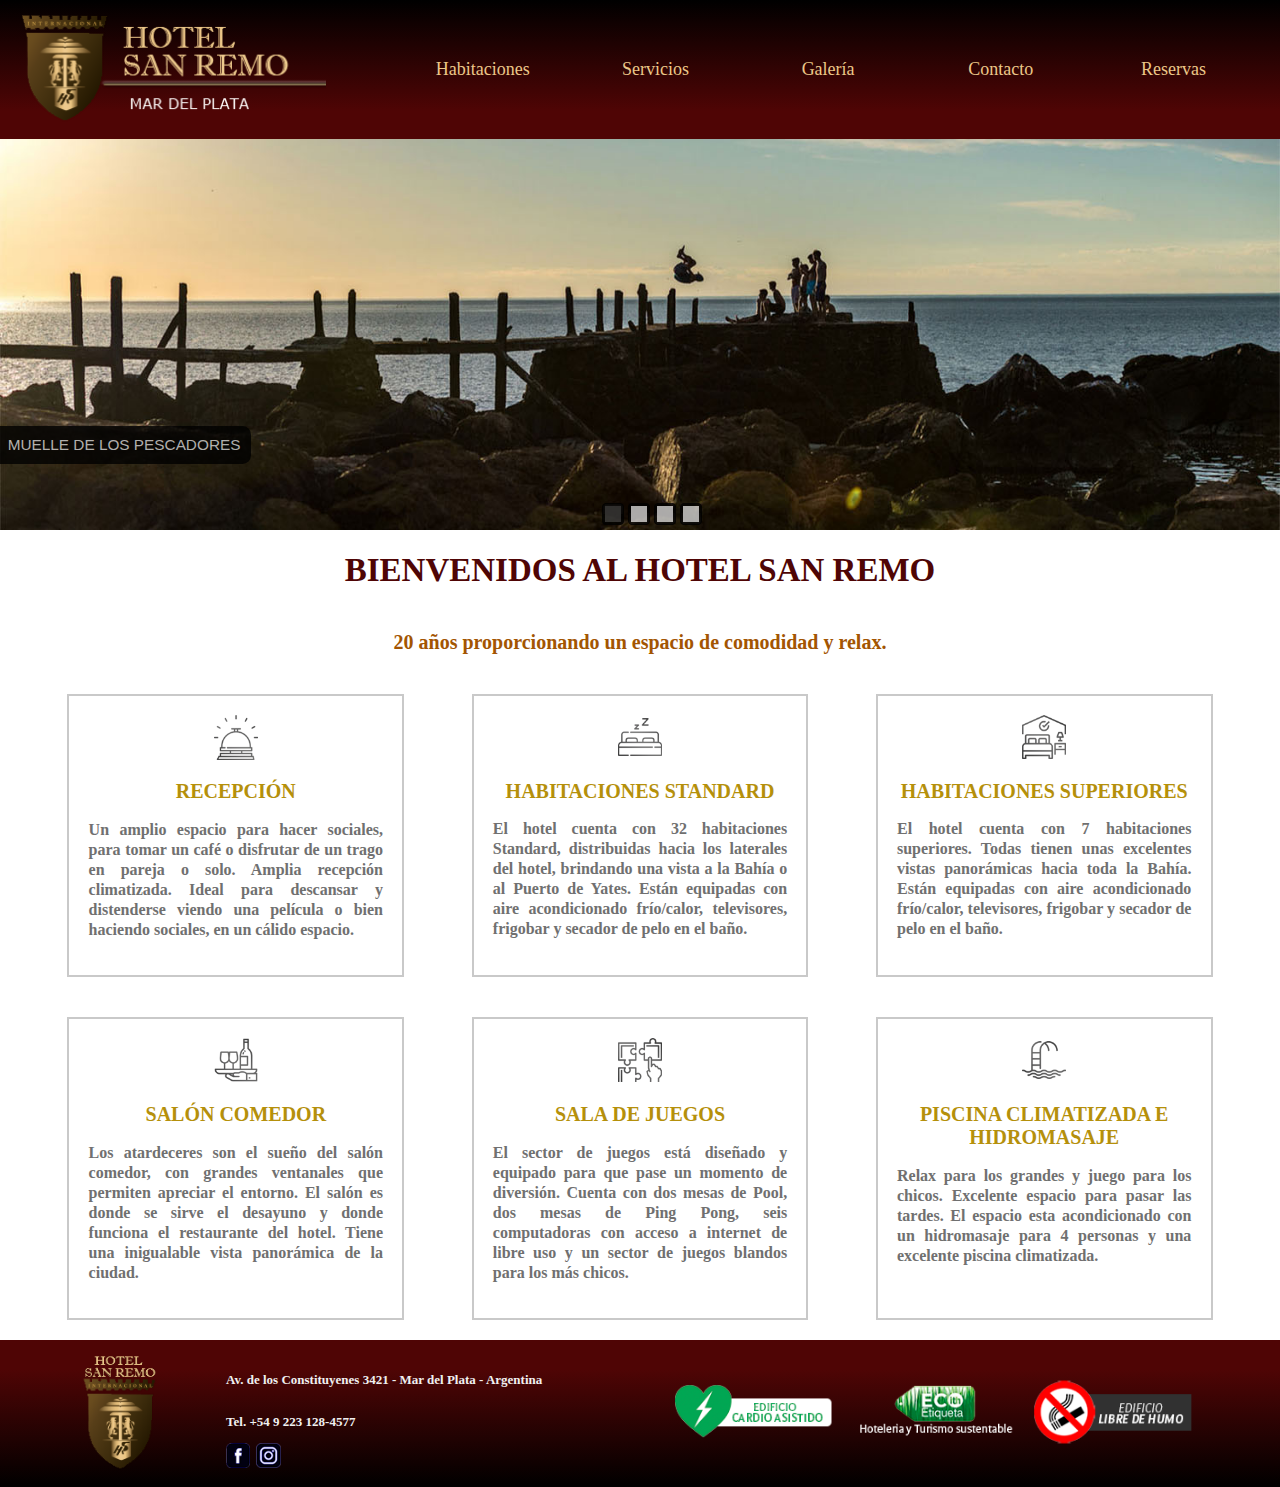
<file: index.html>
<!DOCTYPE html>
<html lang="es">
	<head>
		<title>Hotel San Remo</title>
		<meta charset="utf-8">
		<link href="estilos.css" rel="stylesheet" type="text/css">
		<meta name="viewport" content="width=device-width, initial-scale=1.0">
		<link rel="icon" href="imagenes/favicon.ico" type="image/ico">
		
		<!-- Start WOWSlider.com HEAD section -->
		<link rel="stylesheet" type="text/css" href="engine1/style.css" />
		<script type="text/javascript" src="engine1/jquery.js"></script>
		<!-- End WOWSlider.com HEAD section -->
	</head>
	
	<body>
		<header>
			<div class="logo">
				<a href="index.html" title="Inicio">
					<img src="imagenes/logo.png" alt="Logo">
				</a>
			</div>
			<nav>
				<a href="habitaciones.html" title="Detalles de las habitaciones">Habitaciones</a>
				<a href="#" title="Vea los servicios que ofrecemos">Servicios</a>
				<a href="galeria.html" title="Heche un vistazo de nuestro hotel">Galería</a>
				<a href="#" title="Contáctenos">Contacto</a>
				<a href="#" title="Reserve su habitación ahora mismo">Reservas</a>
			</nav>
		</header>
		<main>
			<div class="slider">
				<!-- Start WOWSlider.com BODY section -->
				<div id="wowslider-container1">
				<div class="ws_images"><ul>
						<li><img src="data1/images/1.jpg" alt="Muelle de los Pescadores" title="Muelle de los Pescadores" id="wows1_0"/></li>
						<li><img src="data1/images/2.jpg" alt="Playa de Surf" title="Playa de Surf" id="wows1_1"/></li>
						<li><!--<a href="http://wowslider.net">--><img src="data1/images/3.jpg" alt="slider html" title="Lobby del Hotel" id="wows1_2"/><!--</a>--></li>
						<li><img src="data1/images/4.jpg" alt="Playa de Piedras" title="Playa de Piedras" id="wows1_3"/></li>
					</ul></div>
				<div class="ws_bullets"><div>
						<a href="#" title="Muelle de los Pescadores"><span><!--<img src="data1/tooltips/1.jpg" alt="Muelle de los Pescadores"/>--></span></a>
						<a href="#" title="Playa de Surf"><span><!--<img src="data1/tooltips/2.jpg" alt="Playa de Surf"/>--></span></a>
						<a href="#" title="Lobby del Hotel"><span><!--<img src="data1/tooltips/3.jpg" alt="Lobby del Hotel"/>--></span></a>
						<a href="#" title="Playa de Piedras"><span><!--<img src="data1/tooltips/4.jpg" alt="Playa de Piedras"/>--></span></a>
				</div></div><!--<div class="ws_script" style="position:absolute;left:-99%"><a href="http://wowslider.net">slider html</a> by WOWSlider.com v9.0</div>-->
				<div class="ws_shadow"></div>
				</div>	
				<script type="text/javascript" src="engine1/wowslider.js"></script>
				<script type="text/javascript" src="engine1/script.js"></script>
				<!-- End WOWSlider.com BODY section -->
			</div>
			<h1>BIENVENIDOS AL HOTEL SAN REMO</h1>
			<p>20 años proporcionando un espacio de comodidad y relax.</p>
			<div class="padre">
				<div class="ficha">
					<div class="imagen">
						<img src="imagenes/iconos/recepcion.png" alt="Recepción">
					</div>
					<div class="texto">
						<h2>RECEPCIÓN</h2>
						<p>Un amplio espacio para hacer sociales, para tomar un café o disfrutar de un trago en pareja o solo. Amplia
						recepción climatizada. Ideal para descansar y distenderse viendo una película o bien haciendo sociales, en un
						cálido espacio.</p>
					</div>
				</div>
				<div class="ficha">
					<div class="imagen">
						<img src="imagenes/iconos/hab_std.png" alt="Habitaciones Estándar">
					</div>
					<div class="texto">
						<h2>HABITACIONES STANDARD</h2>
						<p>El hotel cuenta con 32 habitaciones Standard, distribuidas hacia los laterales del hotel, brindando una
						vista a la Bahía o al Puerto de Yates. Están equipadas con aire acondicionado frío/calor, televisores, frigobar
						y secador de pelo en el baño.</p>
					</div>
				</div>
				<div class="ficha">
					<div class="imagen">
						<img src="imagenes/iconos/hab_sup.png" alt="Habitaciones Superiores">
					</div>
					<div class="texto">
						<h2>HABITACIONES SUPERIORES</h2>
						<p>El hotel cuenta con 7 habitaciones superiores. Todas tienen unas excelentes vistas panorámicas hacia toda la
						Bahía. Están equipadas con aire acondicionado frío/calor, televisores, frigobar y secador de pelo en el baño.</p>
					</div>
				</div>
				<div class="ficha">
					<div class="imagen">
						<img src="imagenes/iconos/salon.png" alt="Salón Comedor">
					</div>
					<div class="texto">
						<h2>SALÓN COMEDOR</h2>
						<p>Los atardeceres son el sueño del salón comedor, con grandes ventanales que permiten apreciar el entorno.
						El salón es donde se sirve el desayuno y donde funciona el restaurante del hotel. Tiene una inigualable vista
						panorámica de la ciudad.</p>
					</div>
				</div>
				<div class="ficha">
					<div class="imagen">
						<img src="imagenes/iconos/juegos.png" alt="Sala de Juegos">
					</div>
					<div class="texto">
						<h2>SALA DE JUEGOS</h2>
						<p>El sector de juegos está diseñado y equipado para que pase un momento de diversión. Cuenta con dos mesas
						de Pool, dos mesas de Ping Pong, seis computadoras con acceso a internet de libre uso y un sector de juegos blandos
						para los más chicos.</p>
					</div>
				</div>
				<div class="ficha">
					<div class="imagen">
						<img src="imagenes/iconos/piscina.png" alt="Piscina Climatizada e Hidromasaje">
					</div>
					<div class="texto">
						<h2>PISCINA CLIMATIZADA E HIDROMASAJE</h2>
						<p>Relax para los grandes y juego para los chicos. Excelente espacio para pasar las tardes. El espacio esta
						acondicionado con un hidromasaje para 4 personas y una excelente piscina climatizada.</p>
					<div>
				</div>
			</div>
		</main>
		<footer>
			<div class="logo_alt">
				<img src="imagenes/logo_footer.png" alt="Logo Alterno">
			</div>
			<div class="contacto">
				<p>Av. de los Constituyenes 3421 - Mar del Plata - Argentina</p>
				<p>Tel. +54 9 223 128-4577</p>
				<a href="https://www.facebook.com/" title="Facebook" target="_blank">
					<img src="imagenes/iconos/facebook.png" alt="Facebook">
				</a>
				<a href="https://www.instagram.com/" title="Instagram" target="_blank">
					<img src="imagenes/iconos/instagram.png" alt="Instagram">
				</a>
			</div>
			<div class="contratos_reglas">
				<div>
					<img src="imagenes/iconos/cardio.png" alt="Edificio Cardio Asistido">
				</div>
				<div>
					<img src="imagenes/iconos/eco.png" alt="Hotelería y Turismo Sustentable">
				</div>
				<div>
					<img src="imagenes/iconos/libre.png" alt="Edificio Libre de Humo">
				</div>
			</div>
		</footer>
	</body>
</html>
</file>
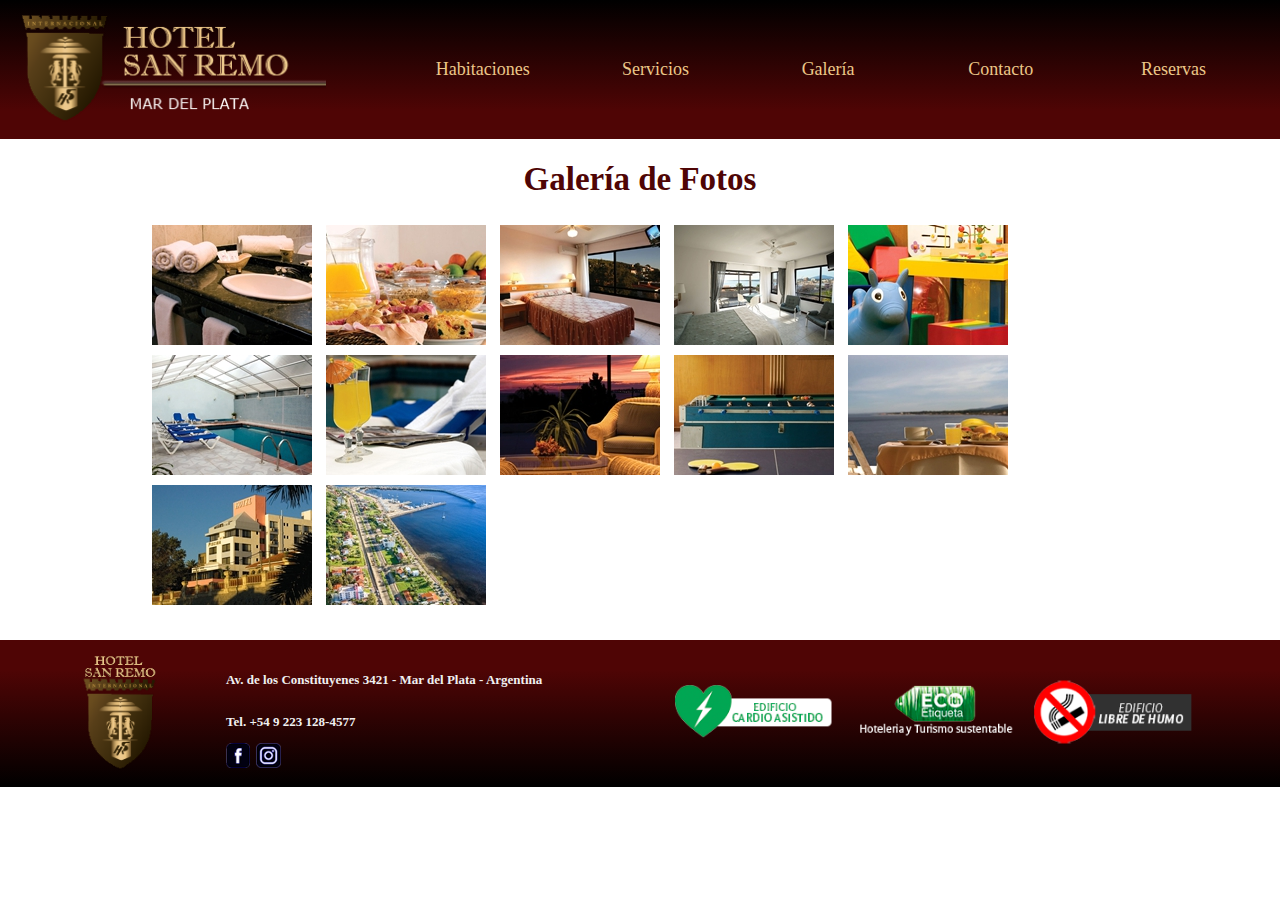
<file: galeria.html>
<!DOCTYPE html>
<html lang="es">
	<head>
		<title>Hotel San Remo</title>
		<meta charset="utf-8">
		<link href="estilos.css" rel="stylesheet" type="text/css">
		<meta name="viewport" content="width=device-width, initial-scale=1.0">
		<link rel="icon" href="imagenes/favicon.ico" type="image/ico">
		<!-- Start VisualLightBox.com HEAD section -->
			<link rel="stylesheet" href="galeria_files/vlb_files1/vlightbox1.css" type="text/css" />
			<link rel="stylesheet" href="galeria_files/vlb_files1/visuallightbox.css" type="text/css" media="screen" />
			<script src="galeria_files/vlb_engine/jquery.min.js" type="text/javascript"></script>
			<script src="galeria_files/vlb_engine/visuallightbox.js" type="text/javascript"></script>
		<!-- End VisualLightBox.com HEAD section -->
	</head>
	
	<body>
		<header>
			<div class="logo">
				<a href="index.html" title="Inicio">
					<img src="imagenes/logo.png" alt="Logo">
				</a>
			</div>
			<nav>
				<a href="habitaciones.html" title="Detalles de las habitaciones">Habitaciones</a>
				<a href="#" title="Vea los servicios que ofrecemos">Servicios</a>
				<a href="galeria.html" title="Heche un vistazo de nuestro hotel">Galería</a>
				<a href="#" title="Contáctenos">Contacto</a>
				<a href="#" title="Reserve su habitación ahora mismo">Reservas</a>
			</nav>
		</header>
		<main>
			<h1>Galería de Fotos</h1>
			
			<!-- Start VisualLightBox.com BODY section id=1 -->
				<div id="vlightbox1">
				    <a class="vlightbox1" href="galeria_files/vlb_images1/banio.jpg" title="Baño"><img src="galeria_files/vlb_thumbnails1/banio.jpg" alt="banio"/></a>
					<a class="vlightbox1" href="galeria_files/vlb_images1/desayuno.jpg" title="Desayuno"><img src="galeria_files/vlb_thumbnails1/desayuno.jpg" alt="desayuno"/></a>
					<a class="vlightbox1" href="galeria_files/vlb_images1/hab_estandar.jpg" title="Habitación Estándar"><img src="galeria_files/vlb_thumbnails1/hab_estandar.jpg" alt="hab_estandar"/></a>
					<a class="vlightbox1" href="galeria_files/vlb_images1/hab_superior.jpg" title="Habitación Superior"><img src="galeria_files/vlb_thumbnails1/hab_superior.jpg" alt="hab_superior"/></a>
					<a class="vlightbox1" href="galeria_files/vlb_images1/juegos.jpg" title="Juegos"><img src="galeria_files/vlb_thumbnails1/juegos.jpg" alt="juegos"/></a>
					<a class="vlightbox1" href="galeria_files/vlb_images1/piscina.jpg" title="Piscina"><img src="galeria_files/vlb_thumbnails1/piscina.jpg" alt="piscina"/></a>
					<a class="vlightbox1" href="galeria_files/vlb_images1/piscina2.jpg" title="Refrescos en la Piscina"><img src="galeria_files/vlb_thumbnails1/piscina2.jpg" alt="piscina2"/></a>
					<a class="vlightbox1" href="galeria_files/vlb_images1/recepcion.jpg" title="Recepción"><img src="galeria_files/vlb_thumbnails1/recepcion.jpg" alt="recepcion"/></a>
					<a class="vlightbox1" href="galeria_files/vlb_images1/sala_juegos.jpg" title="Sala de Juegos"><img src="galeria_files/vlb_thumbnails1/sala_juegos.jpg" alt="sala_juegos"/></a>
					<a class="vlightbox1" href="galeria_files/vlb_images1/terraza.jpg" title="Terraza"><img src="galeria_files/vlb_thumbnails1/terraza.jpg" alt="terraza"/></a>
					<a class="vlightbox1" href="galeria_files/vlb_images1/vista.jpg" title="Hotel"><img src="galeria_files/vlb_thumbnails1/vista.jpg" alt="vista"/></a>
					<a class="vlightbox1" href="galeria_files/vlb_images1/vista_aerea.jpg" title="Vista Aérea"><img src="galeria_files/vlb_thumbnails1/vista_aerea.jpg" alt="vista_aerea"/></a>
					<!--<span class="vlb"><a href="http://visuallightbox.com">free lightbox galleries</a>by VisualLightBox.com v6.1</span>-->
				</div>
				<script src="galeria_files/vlb_engine/thumbscript1.js" type="text/javascript"></script>
				<script src="galeria_files/vlb_engine/vlbdata1.js" type="text/javascript"></script>
			<!-- End VisualLightBox.com BODY section -->
		</main>
		<footer>
			<div class="logo_alt">
				<img src="imagenes/logo_footer.png" alt="Logo Alterno">
			</div>
			<div class="contacto">
				<p>Av. de los Constituyenes 3421 - Mar del Plata - Argentina</p>
				<p>Tel. +54 9 223 128-4577</p>
				<a href="https://www.facebook.com/" title="Facebook" target="_blank">
					<img src="imagenes/iconos/facebook.png" alt="Facebook">
				</a>
				<a href="https://www.instagram.com/" title="Instagram" target="_blank">
					<img src="imagenes/iconos/instagram.png" alt="Instagram">
				</a>
			</div>
			<div class="contratos_reglas">
				<div>
					<img src="imagenes/iconos/cardio.png" alt="Edificio Cardio Asistido">
				</div>
				<div>
					<img src="imagenes/iconos/eco.png" alt="Hotelería y Turismo Sustentable">
				</div>
				<div>
					<img src="imagenes/iconos/libre.png" alt="Edificio Libre de Humo">
				</div>
			</div>
		</footer>
	</body>
</html>
</file>
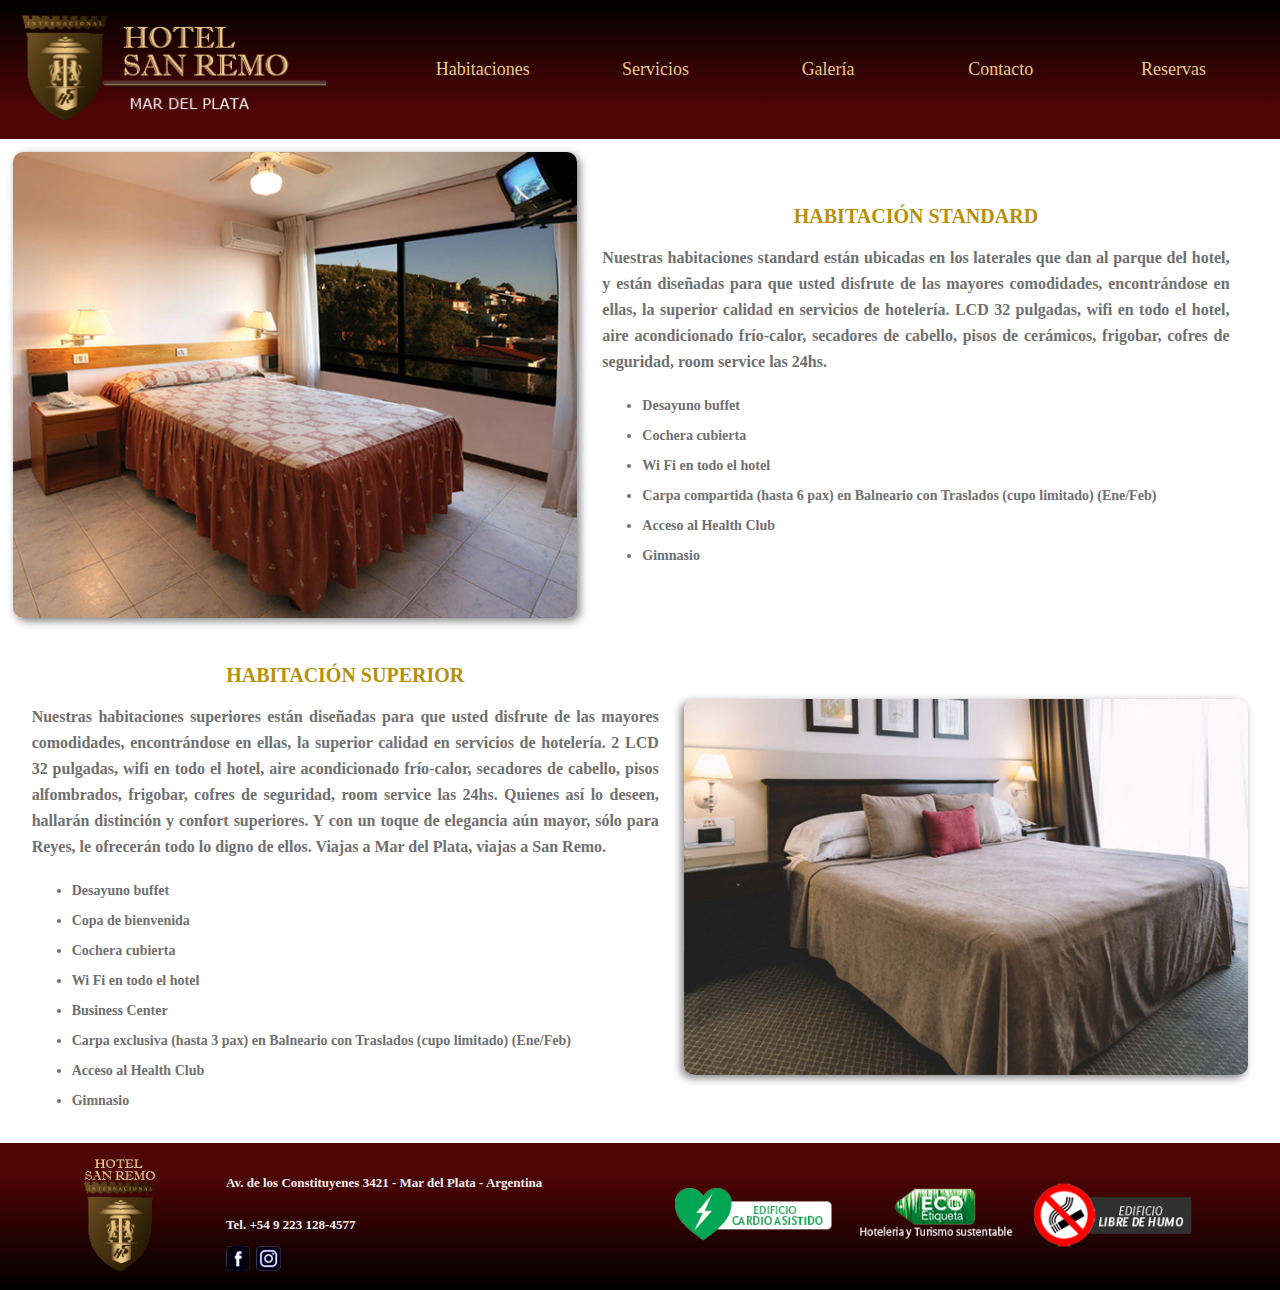
<file: habitaciones.html>
<!DOCTYPE html>
<html lang="es">
	<head>
		<title>Hotel San Remo</title>
		<meta charset="utf-8">
		<link href="estilos.css" rel="stylesheet" type="text/css">
		<meta name="viewport" content="width=device-width, initial-scale=1.0">
		<link rel="icon" href="imagenes/favicon.ico" type="image/ico">
	</head>
	
	<body>
		<header>
			<div class="logo">
				<a href="index.html" title="Inicio">
					<img src="imagenes/logo.png" alt="Logo">
				</a>
			</div>
			<nav>
				<a href="habitaciones.html" title="Detalles de las habitaciones">Habitaciones</a>
				<a href="#" title="Vea los servicios que ofrecemos">Servicios</a>
				<a href="galeria.html" title="Heche un vistazo de nuestro hotel">Galería</a>
				<a href="#" title="Contáctenos">Contacto</a>
				<a href="#" title="Reserve su habitación ahora mismo">Reservas</a>
			</nav>
		</header>
		<main>
			<div class="std">
				<div class="imagen2">
					<img src="imagenes/habitaciones/standard.jpg" alt="Foto Habitación Estándar">
				</div>
				<div class="texto2">
					<h2>HABITACIÓN STANDARD</h2>
					<p>Nuestras habitaciones standard están ubicadas en los laterales que dan al parque del hotel, y están diseñadas 
					para que usted disfrute de las mayores comodidades, encontrándose en ellas, la superior calidad en servicios de hotelería. 
					LCD 32 pulgadas, wifi en todo el hotel, aire acondicionado frío-calor, secadores de cabello, pisos de cerámicos, frigobar,
					cofres de seguridad, room service las 24hs.</p>
					<ul>
						<li>
							Desayuno buffet
						</li>
						<li>
							Cochera cubierta
						</li>
						<li>
							Wi Fi en todo el hotel
						</li>
						<li>
							Carpa compartida (hasta 6 pax) en Balneario con Traslados (cupo limitado) (Ene/Feb)
						</li>
						<li>
							Acceso al Health Club
						</li>
						<li>
							Gimnasio
						</li>
					</ul>
				</div>
			</div>
			<div class="sup">
				<div class="imagen2">
					<img src="imagenes/habitaciones/superior.jpg" alt="Foto Habitación Superior">
				</div>
				<div class="texto2">
					<h2>HABITACIÓN SUPERIOR</h2>
					<p>Nuestras habitaciones superiores están diseñadas para que usted disfrute de las mayores comodidades, encontrándose
					en ellas, la superior calidad en servicios de hotelería. 2 LCD 32 pulgadas, wifi en todo el hotel, aire acondicionado
					frío-calor, secadores de cabello, pisos alfombrados, frigobar, cofres de seguridad, room service las 24hs. Quienes
					así lo deseen, hallarán distinción y confort superiores. Y con un toque de elegancia aún mayor, sólo para Reyes,
					le ofrecerán todo lo digno de ellos. Viajas a Mar del Plata, viajas a San Remo.</p>
					<ul>
						<li>
							Desayuno buffet
						</li>
						<li>
							Copa de bienvenida
						</li>
						<li>
							Cochera cubierta
						</li>
						<li>
							Wi Fi en todo el hotel
						</li>
						<li>
							Business Center
						</li>
						<li>
							Carpa exclusiva (hasta 3 pax) en Balneario con Traslados (cupo limitado) (Ene/Feb)
						</li>
						<li>
							Acceso al Health Club
						</li>
						<li>
							Gimnasio
						</li>
					</ul>
				</div>
			</div>
		</main>
		<footer>
			<div class="logo_alt">
				<img src="imagenes/logo_footer.png" alt="Logo Alterno">
			</div>
			<div class="contacto">
				<p>Av. de los Constituyenes 3421 - Mar del Plata - Argentina</p>
				<p>Tel. +54 9 223 128-4577</p>
				<a href="https://www.facebook.com/" title="Facebook" target="_blank">
					<img src="imagenes/iconos/facebook.png" alt="Facebook">
				</a>
				<a href="https://www.instagram.com/" title="Instagram" target="_blank">
					<img src="imagenes/iconos/instagram.png" alt="Instagram">
				</a>
			</div>
			<div class="contratos_reglas">
				<div>
					<img src="imagenes/iconos/cardio.png" alt="Edificio Cardio Asistido">
				</div>
				<div>
					<img src="imagenes/iconos/eco.png" alt="Hotelería y Turismo Sustentable">
				</div>
				<div>
					<img src="imagenes/iconos/libre.png" alt="Edificio Libre de Humo">
				</div>
			</div>
		</footer>
	</body>
</html>
</file>
<file: estilos.css>
body{
	margin:0;
	font-family:"Palatino Linotype", "Book Antiqua",serif;
}

img{
	width:100%;
	height:auto;
}

/*Header*/

header{
	display:flex;
	width:98%;
	height:auto;
	background: linear-gradient(180deg, #000, #4f0505 80%);
	justify-content:space-between;
	padding:1%;
}

.logo{
	width:25%;
	height:auto;
}

nav{
	display:flex;
	width:70%;
	height:auto;
	justify-content:space-evenly;
	align-items:center;
}

nav a:link, nav a:visited{
	font-size:18px;
	width:18%;
	height:auto;
	text-decoration:none;
	color:#ecc788;
	text-align:center;
}

nav a:hover{
	color:#fcdca4;
	font-weight:bold;
	font-size:20px;
	transition:all 0.6s;
}

/*Main*/

/*Index*/

main{
	display:flex;
	width:100%;
	height:auto;
	flex-wrap:wrap;
	justify-content:center;
	align-items:center;
	flex-direction:column;
}

.slider{
	width:100%;
	height:auto;
}

main h1{
	font-size:33px;
	color:#4f0505;
}

p{
	font-size:20px;
	color:#a35502;
	font-weight:bold;
}

.padre{
	display:flex;
	width:100%;
	height:auto;
	flex-wrap:wrap;
	justify-content:space-evenly;
}

.ficha{
	display:flex;
	width:23%;
	height:auto;
	flex-direction:column;
	align-items:center;
	border-style:solid;
	border-color:#c9c9c9;
	border-width:2px;
	padding:1.5%;
	margin-top:20px;
	margin-bottom:20px;
}

	/*Dentro de .ficha*/
	
	.imagen{
		width:15%;
		height:auto;
	}
	
	.texto{
		width:100%;
		height:auto;
	}
	
		/*Dentro de .texto*/
		
		.texto h2{
			font-size:20px;
			text-align:center;
			color:#b5900b;
		}
		
		.texto p{
			font-size:16px;
			line-height:20px;
			color:#707070;
			text-align:justify;
		}

/*Efectos de .ficha*/
	
.ficha:hover{
	/*width:24%;*/
	height:auto;
	box-shadow:0px 0px 3px #000;
	transition:all 1s;
	border-radius:10px;
}

/*Habitaciones*/

.std{
	display:flex;
	width:98%;
	height:auto;
	padding:1%;
	align-items:center;
}

.sup{
	display:flex;
	width:98%;
	height:auto;
	padding:1%;
	align-items:center;
	justify-content:center;
	flex-direction:row-reverse;
}

	/*Dentro de .std*/
	
	.std .imagen2{
		width:45%;
		height:auto;
		margin-right:2%;
	}
	
	.std .texto2{
		width:50%;
		height:auto;
	}
	
		/*Dentro de .texto2 y .imagen2*/
		
		.texto2 h2{
			font-size:20px;
			text-align:center;
			color:#b5900b;
		}
		
		.texto2 p{
			font-size:16px;
			line-height:26px;
			color:#707070;
			text-align:justify;
		}
		
		.texto2 ul{
			font-size:14px;
			line-height:30px;
			color:#707070;
			text-align:justify;
			font-weight:bold;
		}
		
		.imagen2 img{
			border-radius:10px;
			box-shadow:3px 3px 8px #828282;
		}
		
	/*Dentro de .sup*/
	
	.sup .imagen2{
		width:45%;
		height:auto;
		margin-left:2%;
	}
	
	.sup .texto2{
		width:50%;
		height:auto;
	}
	
		/*Dentro de .texto2 y .imagen2*/
		
		.sup .imagen2 img{
			border-radius:10px;
			box-shadow:-3px 3px 8px #828282;
		}

/*Footer*/

footer{
	display:flex;
	width:98%;
	height:auto;
	background: linear-gradient(0deg, #000, #4f0505 80%);
	padding:1%;
	justify-content:space-evenly;
	align-items:center;
}

.logo_alt{
	width:7%;
	height:auto;
}

.contacto{
	display:flex;
	width:30%;
	height:auto;
	flex-wrap:wrap;
}

	/*Dentro de .contacto*/
	
	.contacto p{
		width:100%;
		height:auto;
		font-size:13px;
		color:#f0f0f0;
	}
	
	.contacto a:link, .contacto a:hover, .contacto a:visited{
		display:flex;
		width:6.5%;
		height:auto;
		text-decoration:none;
		margin-right:1.5%;
	}
	
.contratos_reglas{
	display:flex;
	width:43%;
	height:auto;
	justify-content:space-around;
	align-items:center;
}

	/*Dentro de .contratos_reglas*/
	
	.contratos_reglas div{
		width:30%;
		height:auto;
	}

/*Celular*/
@media screen and (max-width:800px){
	
	/*Header*/
	
	header{
		width:96%;
		flex-direction:column;
		align-items:center;
		padding:2%;
	}
	
	.logo{
		width:90%;
		height:auto;
		margin-bottom:8px;
	}
	
	nav{
		flex-direction:column;
		align-items:center;
	}
	
	nav a:link, nav a:visited{
		width:100%;
		font-size:24px;
		margin-bottom:8px;
	}
	
	nav a:hover{
		width:100%;
	}
	
	/*Main*/
	
	/*Index*/
	
	main h1{
		font-size:30px;
		text-align:center;
	}
	
	p{
		font-size:20px;
		text-align:center;
		margin-left:2%;
		margin-right:2%;
	}
	
	.padre{
		flex-direction:column;
		align-items:center;
	}
	
		/*Dentro de .padre*/
		
		.ficha{
			width:90%;
			padding:2%;
		}
		
			/*Dentro de .ficha*/
		
			.imagen{
				width:19%;
			}
		
				/*Dentro de .texto*/
				
				.texto h2{
					font-size:23px;
				}
				
				.texto p{
					font-size:18px;
					line-height:25px;
				}
	
	/*Habitaciones*/
	
	.std{
		width:95%;
		flex-direction:column;
		margin-top:10px;
	}
	
	.sup{
		width:95%;
		flex-direction:column;
	}
	
		/*Dentro de .std y .sup*/
		
		.std .imagen2{
			width:100%;
		}
		
		.std .texto2{
			width:100%;
		}
		
		.sup .imagen2{
			width:100%;
		}
		
		.sup .texto2{
			width:100%;
		}
		
			/*Dentro de .texto2*/
			/*20 16 14*/
			.texto2 h2{
				font-size:23px;
			}
			
			.texto2 p{
				font-size:18px;
				line-height:27px;
			}
			
			.texto2 ul{
				font-size:17px;
				line-height:26px;
			}
			
				/*Dentro de ul*/
				
				li{
					margin-bottom:23px;
				}
	
	/*Footer*/
	
	footer{
		width:96%;
		flex-direction:column;
		padding:2%;
	}
	
	.logo_alt{
		width:35%;
	}
	
	.contacto{
		width:90%;
		justify-content:center;
		margin-bottom:12px;
	}
	
		/*Dentro de .contacto*/
		
		.contacto p{
			font-size:18px;
			text-align:center;
		}
		
		.contacto a:link, .contacto a:hover, .contacto a:visited{
			width:10%;
		}
	
	.contratos_reglas{
		width:90%;
		flex-direction:column;
	}
	
		/*Dentro de .contratos_reglas*/
		
		.contratos_reglas div{
			width:50%;
		}
}
</file>
<file: engine1/style.css>
/*
 *	generated by WOW Slider 9.0
 *	template Digit
 */

#wowslider-container1 { 
	display: table;
	zoom: 1; 
	position: relative;
	width: 100%;
	max-width: 100%;
	max-height:458px;
	margin:0px auto 0px;
	z-index:90;
	text-align:left; /* reset align=center */
	font-size: 10px;
	text-shadow: none; /* fix some user styles */

	/* reset box-sizing (to boostrap friendly) */
	-webkit-box-sizing: content-box;
	-moz-box-sizing: content-box;
	box-sizing: content-box; 
}
* html #wowslider-container1{ width:1500px }
#wowslider-container1 .ws_images ul{
	position:relative;
	width: 10000%; 
	height:100%;
	left:0;
	list-style:none;
	margin:0;
	padding:0;
	border-spacing:0;
	overflow: visible;
	/*table-layout:fixed;*/
}
#wowslider-container1 .ws_images ul li{
	position: relative;
	width:1%;
	height:100%;
	line-height:0; /*opera*/
	overflow: hidden;
	float:left;
	/*font-size:0;*/
	padding:0 0 0 0 !important;
	margin:0 0 0 0 !important;
}

#wowslider-container1 .ws_images{
	position: relative;
	left:0;
	top:0;
	height:100%;
	max-height:458px;
	max-width: 100%;
	vertical-align: top;
	border:none;
	overflow: hidden;
}
#wowslider-container1 .ws_images ul a{
	width:100%;
	height:100%;
	max-height:458px;
	display:block;
	color:transparent;
}
#wowslider-container1 img{
	max-width: none !important;
}
#wowslider-container1 .ws_images .ws_list img,
#wowslider-container1 .ws_images > div > img{
	width:100%;
	border:none 0;
	max-width: none;
	padding:0;
	margin:0;
}
#wowslider-container1 .ws_images > div > img {
	max-height:458px;
}

#wowslider-container1 .ws_images iframe {
	position: absolute;
	z-index: -1;
}

#wowslider-container1 .ws-title > div {
	display: inline-block !important;
}

#wowslider-container1 a{ 
	text-decoration: none; 
	outline: none; 
	border: none; 
}

#wowslider-container1  .ws_bullets { 
	float: left;
	position:absolute;
	z-index:70;
}
#wowslider-container1  .ws_bullets div{
	position:relative;
	float:left;
	font-size: 0px;
}
/* compatibility with Joomla styles */
#wowslider-container1  .ws_bullets a {
	line-height: 0;
}

#wowslider-container1  .ws_script{
	display:none;
}
#wowslider-container1 sound, 
#wowslider-container1 object{
	position:absolute;
}

/* prevent some of users reset styles */
#wowslider-container1 .ws_effect {
	position: static;
	width: 100%;
	height: 100%;
}

#wowslider-container1 .ws_photoItem {
	border: 2em solid #fff;
	margin-left: -2em;
	margin-top: -2em;
}
#wowslider-container1 .ws_cube_side {
	background: #A6A5A9;
}


#wowslider-container1.ws_gestures {
	cursor: -webkit-grab;
	cursor: -moz-grab;
	cursor: url("[data-uri]"), move;
}
#wowslider-container1.ws_gestures.ws_grabbing {
	cursor: -webkit-grabbing;
	cursor: -moz-grabbing;
	cursor: url("[data-uri]"), move;
}

/* hide controls when video start play */
#wowslider-container1.ws_video_playing .ws_bullets,
#wowslider-container1.ws_video_playing .ws_fullscreen,
#wowslider-container1.ws_video_playing .ws_next,
#wowslider-container1.ws_video_playing .ws_prev {
	display: none;
}


/* youtube/vimeo buttons */
#wowslider-container1 .ws_video_btn {
	position: absolute;
	display: none;
	cursor: pointer;
	top: 0;
	left: 0;
	width: 100%;
	height: 100%;
	z-index: 55;
}
#wowslider-container1 .ws_video_btn.ws_youtube,
#wowslider-container1 .ws_video_btn.ws_vimeo {
	display: block;
}
#wowslider-container1 .ws_video_btn div {
	position: absolute;
	background-image: url(./playvideo.png);
	background-size: 200%;
	top: 50%;
	left: 50%;
	width: 7em;
	height: 5em;
	margin-left: -3.5em;
	margin-top: -2.5em;
}
#wowslider-container1 .ws_video_btn.ws_youtube div {
	background-position: 0 0;
}
#wowslider-container1 .ws_video_btn.ws_youtube:hover div {
	background-position: 100% 0;
}
#wowslider-container1 .ws_video_btn.ws_vimeo div {
	background-position: 0 100%;
}
#wowslider-container1 .ws_video_btn.ws_vimeo:hover div {
	background-position: 100% 100%;
}

#wowslider-container1 .ws_playpause.ws_hide {
	display: none !important;
}

#wowslider-container1  .ws_bullets { 
	padding: 10px; 
}
#wowslider-container1 .ws_bullets a { 
	font:bold 10px/22px Tahoma,sans-serif; 
	color:#000;
	text-align:center;
	margin-left:4px;
	width:22px;
	height:22px;
	background: url(./bullet.png) left top;
	float: left; 
	position:relative;
	opacity:0.8;
	filter:progid:DXImageTransform.Microsoft.Alpha(opacity=80);	
}
#wowslider-container1 .ws_bullets a.ws_selbull, #wowslider-container1 .ws_bullets a:hover{
	background-position: right top;
	color:#D4D4D4;
}
#wowslider-container1 a.ws_next, #wowslider-container1 a.ws_prev {
	position:absolute;
	top:50%;
	margin-top:-3.3em;
	z-index:60;
	height: 6.6em;
	width: 5.9em;
	background-image: url(./arrows.png);
	background-size: 200%;
}
#wowslider-container1 a.ws_next{
	background-position: 100% 0;
	right:0;
}
#wowslider-container1 a.ws_prev {
	left:0;
	background-position: 0 0; 
}
#wowslider-container1 a.ws_next:hover{
	background-position: 100% 100%;
}
#wowslider-container1 a.ws_prev:hover {
	background-position: 0 100%; 
}

/*playpause*/
#wowslider-container1 .ws_playpause {
    width: 6.7em;
    height: 6.5em;
    position: absolute;
    top: 50%;
    left: 50%;
    margin-left: -3.3em;
    margin-top: -3.2em;
    z-index: 59;
	background-size: 100%;
}

#wowslider-container1 .ws_pause {
    background-image: url(./pause.png);
}

#wowslider-container1 .ws_play {
    background-image: url(./play.png);
}

#wowslider-container1 .ws_pause:hover, #wowslider-container1 .ws_play:hover {
    background-position: 100% 100% !important;
}/* bottom center */
#wowslider-container1  .ws_bullets {
    bottom: -5px;
	left:50%;
}
#wowslider-container1  .ws_bullets div{
	left:-50%;
}
#wowslider-container1 .ws-title{
	position: absolute;
    font: 1.8em Arial, Helvetica, sans-serif;
	bottom:15%;
	left: 0px;
	margin-right:0.5em;
	z-index: 50;
	padding:0.66em;
	color: #d4d4d4;
	text-transform:uppercase;
	background:#000;
	-moz-border-radius:0 0.55em 0.55em 0;
	border-radius:0 0.55em 0.55em 0;
	opacity:0.8;
	filter:progid:DXImageTransform.Microsoft.Alpha(opacity=80);	
}
#wowslider-container1 .ws-title div{
	padding-top:0.25em;
	font-size: 0.72em;
	text-transform:none;
}#wowslider-container1 a.ws_next,
#wowslider-container1 a.ws_prev,
#wowslider-container1 .ws_playpause {
	display:none;
}

* html #wowslider-container1 a.ws_next,* html #wowslider-container1 a.ws_prev{display:block}

#wowslider-container1:hover a.ws_next,
#wowslider-container1:hover a.ws_prev,
#wowslider-container1:hover .ws_playpause {
	display:block
}#wowslider-container1 .ws_images > ul{
	animation: wsBasic 20s infinite;
	-moz-animation: wsBasic 20s infinite;
	-webkit-animation: wsBasic 20s infinite;
}
@keyframes wsBasic{0%{left:-0%} 15%{left:-0%} 25%{left:-100%} 40%{left:-100%} 50%{left:-200%} 65%{left:-200%} 75%{left:-300%} 90%{left:-300%} }
@-moz-keyframes wsBasic{0%{left:-0%} 15%{left:-0%} 25%{left:-100%} 40%{left:-100%} 50%{left:-200%} 65%{left:-200%} 75%{left:-300%} 90%{left:-300%} }
@-webkit-keyframes wsBasic{0%{left:-0%} 15%{left:-0%} 25%{left:-100%} 40%{left:-100%} 50%{left:-200%} 65%{left:-200%} 75%{left:-300%} 90%{left:-300%} }

#wowslider-container1 .ws_bullets  a img{
	text-indent:0;
	display:block;
	bottom:25px;
	left:-79px;
	visibility:hidden;
	position:absolute;
    -moz-box-shadow: 0 0 5px #999999;
    box-shadow: 0 0 5px #999999;
    border: 5px solid #0e0e0e;
	max-width:none;
}
#wowslider-container1 .ws_bullets a:hover img{
	visibility:visible;
}

#wowslider-container1 .ws_bulframe div div{
	height:48px;
	overflow:visible;
	position:relative;
}
#wowslider-container1 .ws_bulframe div {
	left:0;
	overflow:hidden;
	position:relative;
	width:157px;
	background-color:#0e0e0e;
}
#wowslider-container1  .ws_bullets .ws_bulframe{
	display:none;
	bottom:25px;
	overflow:visible;
	position:absolute;
	cursor:pointer;
    -moz-box-shadow: 0 0 5px #999999;
    box-shadow: 0 0 5px #999999;
	border-radius:3px;
	-moz-border-radius:3px;
	-webkit-border-radius:3px;
    border: 5px solid #0e0e0e;
}
#wowslider-container1 .ws_bulframe span{
	display:block;
	position:absolute;
	bottom:-11px;
	margin-left:-1px;
	left:79px;
	background:url(./triangle.png);
	width:15px;
	height:6px;
}#wowslider-container1 .ws_bulframe div div{
	height: auto;
}

@media all and (max-width:760px) {
	#wowslider-container1 .ws_fullscreen {
		display: block;
	}
}
@media all and (max-width:400px){
	#wowslider-container1 .ws_controls,
	#wowslider-container1 .ws_bullets,
	#wowslider-container1 .ws_thumbs{
		display: none
	}
}
</file>
<file: galeria_files/vlb_files1/vlightbox1.css>
#vlightbox1 {
	width:77%;
	margin:auto;
	margin-bottom:30px;
}

#vlightbox1 .vlightbox1 div{
	left:0;
	top:0;
	width:100%;
	height:120px;
	background:#000 url(zoom-in.png) 50% 54% no-repeat;
	opacity:0.6;
	color:#FFF;	
}
#vlightbox1 .vlightbox1 {
	display:-moz-inline-stack;
	display:inline-block;
	zoom:1;
	*display:inline;
	position:relative;
	vertical-align:top;
	margin:5px;
	width:160px;
	font-family:Trebuchet,Tahoma,Arial,sans-serif;
	font-size:11px;
	font-weight:bold;
	text-decoration:none;
	text-align:center;
	outline:none;
}

#vlightbox1 .vlightbox1 a{
	margin:0;
}
#vlightbox1 .vlightbox1 img{
	display:block;
	border:none;
	margin:0;
}
#vlightbox1 .vlightbox1 div {display:none}
</file>
<file: galeria_files/vlb_files1/visuallightbox.css>
@import url(http://fonts.googleapis.com/css?family=Open+Sans+Condensed:300&subset=latin,latin-ext,cyrillic);

#vlb1overlay{
	position:absolute;
	top:0;
	left:0;
	z-index:190;
	width:100%;
	height:auto;
	background-color:#999999;
}

#vlb1lightbox{
	position:absolute;
	top:20px;
	left:0;
	width:100%;
	z-index:200;
	text-align:center;
	color:#000000;
	line-height:0;
	padding-top: 20px;
}
#vlb1lightbox td{
	vertical-align:top;
}
#vlb1lightbox a, #vlb1lightbox a:hover {
	border-bottom:none;
	color:#000000;
	text-decoration:underline;
}

#vlb1lightbox a img{ border:none; }

#vlb1outerImageContainer{
	width:auto;
	height:auto; /* without this line error in IE8 detected */
	margin:0 auto;
	position:relative;
}

#vlb1lightboxImage{
	width:100%;
	height:100%;
}

#vlb1imageContainerMain{
	margin:0 auto;
	overflow:visible;
	position:relative;
	font-size:0;/* ie fix - big info bar*/
}

#vlb1imageContainer{
	width:150px;
	height:30px;
	margin:0 auto;
	overflow:hidden;
	background-color:#fff;
	position:relative;
	font-size:0;/* ie fix - big info bar*/
}

#vlb1loading{
	position:absolute;
	top:40%;
	left:0%;
	height:25%;
	width:100%;
	text-align:center;
	font-size:10px;
	z-index:1;
}
#vlb1loadingLink {
	display:block;
	margin:0 auto;
	padding:0;
	width:32px;
	height:32px;
	background:url(loading.gif) center center no-repeat;
	text-indent:-9999px;
}
#vlb1hoverNav{
	position:absolute;
	top:0;
	left:0;
	height:100%;
	width:100%;
	z-index:10;
}
#vlb1imageContainer>#hoverNav{ left:0;}
#vlb1prevLinkImg{
	top:43%;
	height: 40px;
	width: 40px;
	position:absolute;
	z-index:20;
	outline-style:none;
	display:block;
	text-indent:-9999px;
	background-position: 0 0;
	opacity:0.8;
	}
#vlb1nextLinkImg{
	top:43%;
	height: 40px;
	width: 40px;
	position:absolute;
	z-index:20;
	outline-style:none;
	display:block;
	text-indent:-9999px;
	background-position: 100% 0;
	background:none;
	opacity:0.8;
	}	
* html #vlb1prevLinkImg,* html #vlb1nextLinkImg{
	background-image:url([data-uri]); /* Trick IE into showing hover */
}
#vlb1prevLinkImg { left: 3px; }
#vlb1nextLinkImg { right: 3px; }
#vlb1prevLinkImg:hover, 
#vlb1prevLinkImg.hover, 
#vlb1prevLinkImg:visited:hover { 
    opacity:1; 
}
#vlb1nextLinkImg:hover, 
#vlb1nextLinkImg.hover, 
#vlb1nextLinkImg:visited:hover { 
	opacity:1; 
} 
#vlb1imageContainerMain:hover #vlb1prevLinkImg{
	background-image:url(arrows.png);
    background-position: 0 0;
}
#vlb1imageContainerMain:hover #vlb1nextLinkImg{
	background-image:url(arrows.png);
	background-position: 100% 0; 
}
* html #vlb1prevLinkImg{
	background-image:url(arrows.png);
}
* html #vlb1nextLinkImg{
	background-image:url(arrows.png);
} 

#vlb1imageDataContainer{
	width: auto;
	position: absolute;
	z-index:21;
	bottom: 20px;	
	left: 5px;	
}

#vlb1imageData{
	font-family: Open Sans Condensed,Arial,Helvetica,sans-serif;
	font-size: 20px;
    line-height: 22px; 	
	color: #000000;
	background-color: #FFFFFF;
	margin-right: 15px;
	overflow:visible;
	position: relative;
	z-index:21;
	text-align:center;
}
#vlb1imageDetails{ width:100%; padding: 0;}
#vlb1caption{ display:block;text-align:left; padding: 12px;}
#vlb1numberDisplay{ display:none;text-align:right;}
#vlb1detailsNav{display:none;}
#vlb1prevLinkDetails, #vlb1nextLinkDetails{display:none;}

#vlb1imageDataContainer{
    width: auto;
    position: absolute;
    z-index:21;
    bottom: 20px;    
    left: 5px;    
}

#vlb1close{
	position:relative;
	width:100%;
	height:0;
	z-index:21;
}
#vlb1closeLink {
	position:absolute;
	top:5px;
	right:5px;
	display:block;
	outline-style:none;
	margin:0;
	padding:0;
	text-decoration:none;
	width:40px;
	height:40px;
	background:url(close.png) no-repeat;	
	_background-image:none;
	_filter:progid:DXImageTransform.Microsoft.AlphaImageLoader(src='index_files/vlb_files1/close.png', sizingMethod='scale');
	opacity:0.8;
}

#vlb1closeLink:hover {
	opacity:1;	
}  

.clearfix:after { content:"."; display:block; height:0; clear:both; visibility:hidden;}
* html>body .clearfix {display:inline-block; width:100%;}

* html .clearfix {
	/* Hides from IE-mac \*/
	height:1%;
	/* End hide from IE-mac */
}	

#vlb1outerImageFrame{
	border:5px solid red;
	height:100%;
	width:100%;
	position:absolute;
}

#vlb1outerImageContainer{
	overflow:visible;
	margin-bottom: 5px;
    box-shadow: 0px 0px 6px rgba(0, 0, 0, 0.4);	
    -moz-box-shadow: 0px 0px 6px rgba(0, 0, 0, 0.4);
    -webkit-box-shadow: 0px 0px 6px rgba(0, 0, 0, 0.4); 
}
#vlb1outerImageContainer td{
	text-align:center;
	padding:0;
}

#vlb1lightboxFrameBody{
	background-color:transparent;
}
.vlb{display:none;}
#vlb1outerImageContainer td, #vlb1outerImageContainer tr{
	font-size:0;
	border:0 none;
}

#vlb1outerImageContainer td.tl, #vlb1outerImageContainer td.br{
	height:5px;
	width:5px;
}

#vlb1outerImageContainer td.tl{
	background-color: #FFFFFF;
}
#vlb1outerImageContainer td.tc{
	background-color: #FFFFFF;
}
#vlb1outerImageContainer td.tr{
	background-color: #FFFFFF;
}
#vlb1outerImageContainer td.ml{
	background-color: #FFFFFF;
}
#vlb1outerImageContainer td.mr{
	background-color: #FFFFFF;
}
#vlb1outerImageContainer td.bl{
	background-color: #FFFFFF;
}
#vlb1outerImageContainer td.bc{
	background-color: #FFFFFF;
}
#vlb1outerImageContainer td.br{
	background-color: #FFFFFF;
}
</file>
